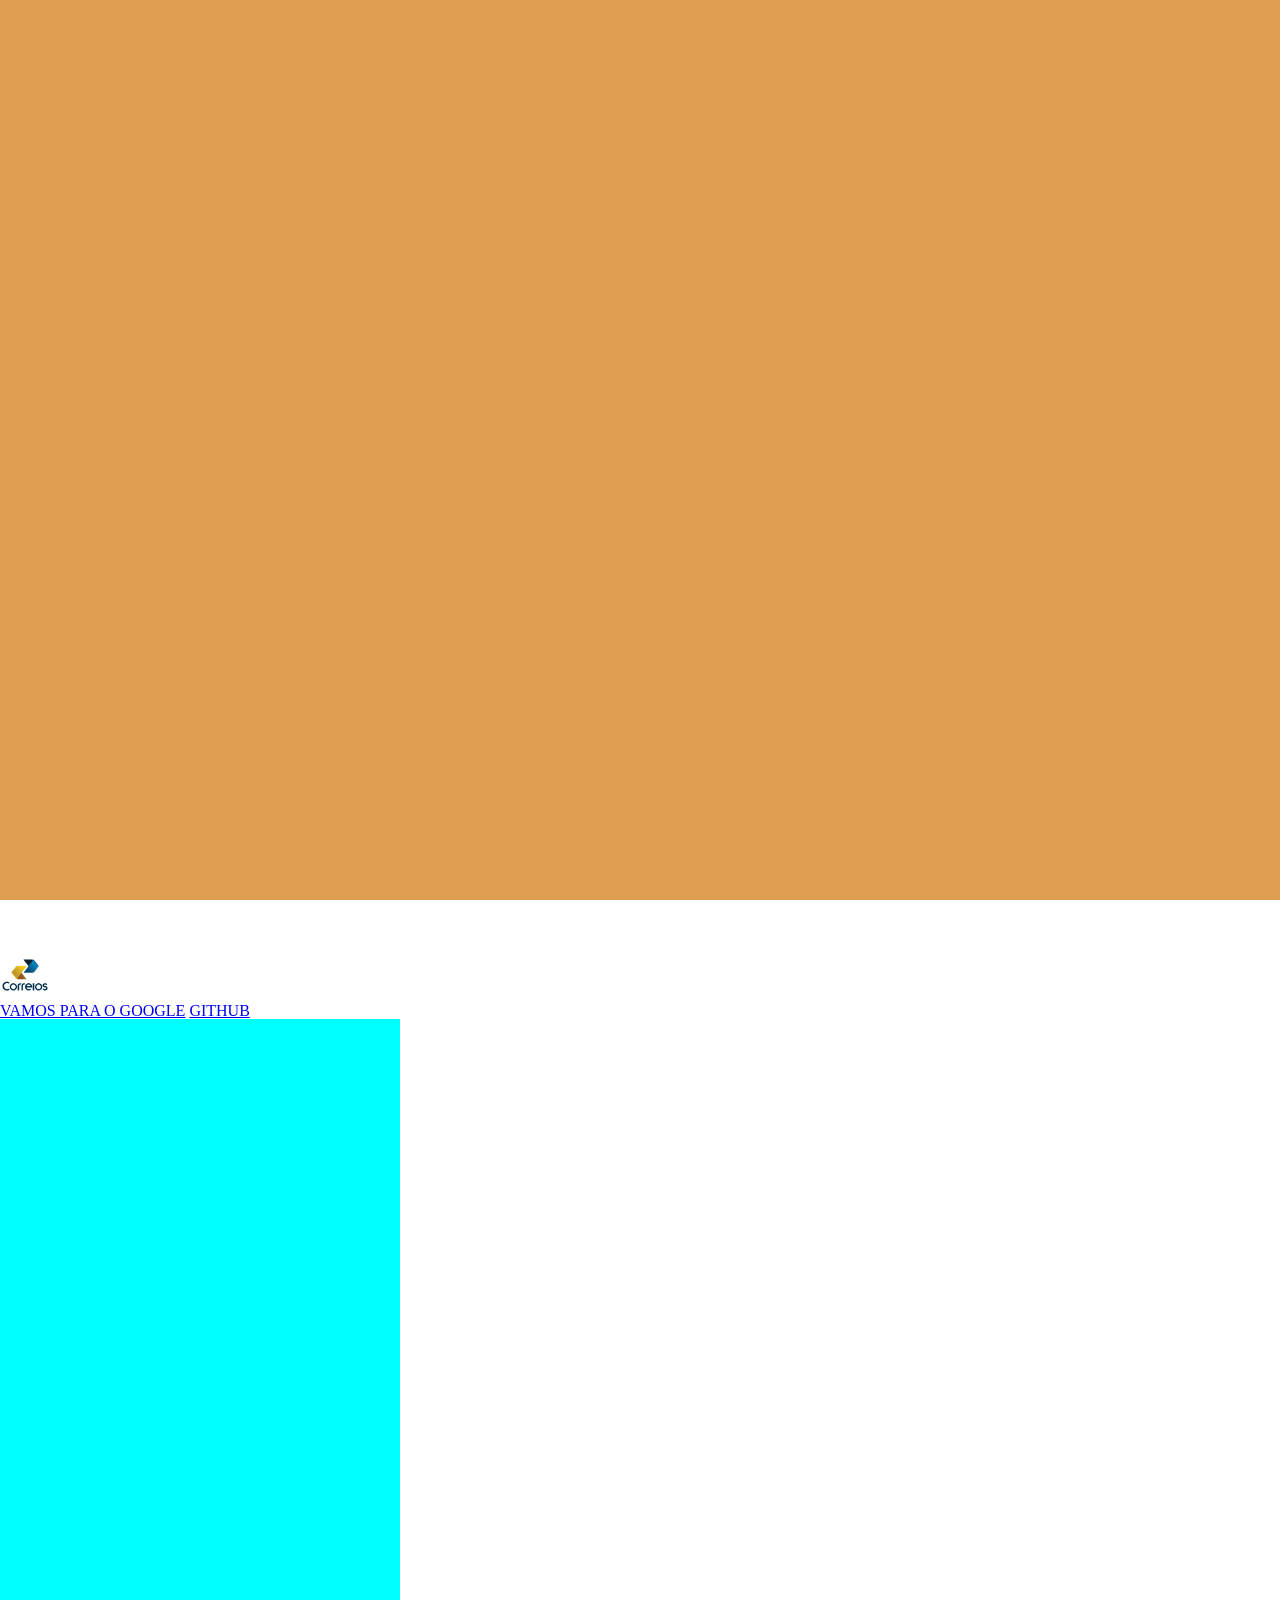
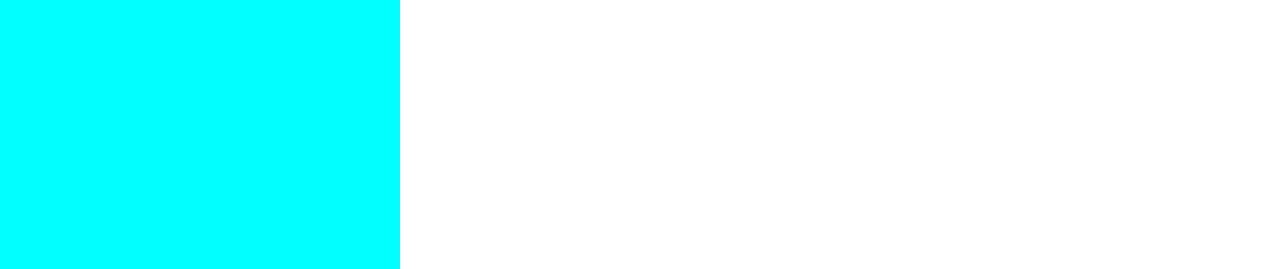
<file: form.html>
<!DOCTYPE html>
<html lang="en">
<head>
    <meta charset="UTF-8">
    <meta name="viewport" content="width=device-width, initial-scale=1.0">
    <title>Document</title>
    <link rel="stylesheet" href="reset.css">
    <link rel="stylesheet" href="form.css">
</head>
<body>
    <div id="conteudo"></div>
    <div id="navbar"></div>
    <img src="images (11).jpg" height="50" 
    alt="logo">
    <div id="links">
        <a href="http://google.com">Vamos para o
             Google</a>
             <a href="htpp//github.com">Github</a>
    </div>   
    </div>
    <div id="sidebar">
    
       </div>
    </div>
</body>
</html>
</file>
<file: form.css>
:root{
    --preto: black;
}
#conteudo{
    background-color: rgb(223, 159, 80);
    width: 100%;
    height:100%;
}
body {
    height: 100vh;
}
#sidebar {
    width: 50%;
    height: calc(100% - 50px);
    min-width: 250px;
    max-width: 400px;
    background-color: aqua;
}
#navbar {
    width: 100%;
    height: 50px;
    background-color: rgb(red green blue / alpha);
    display: flex;
    justify-content: space-between;
    align-items: center;
    padding: 0 20px;

}

#links {
    text-decoration: none;
    color:black;
    text-transform: uppercase;
    margin-left: 25%px;

}
</file>
